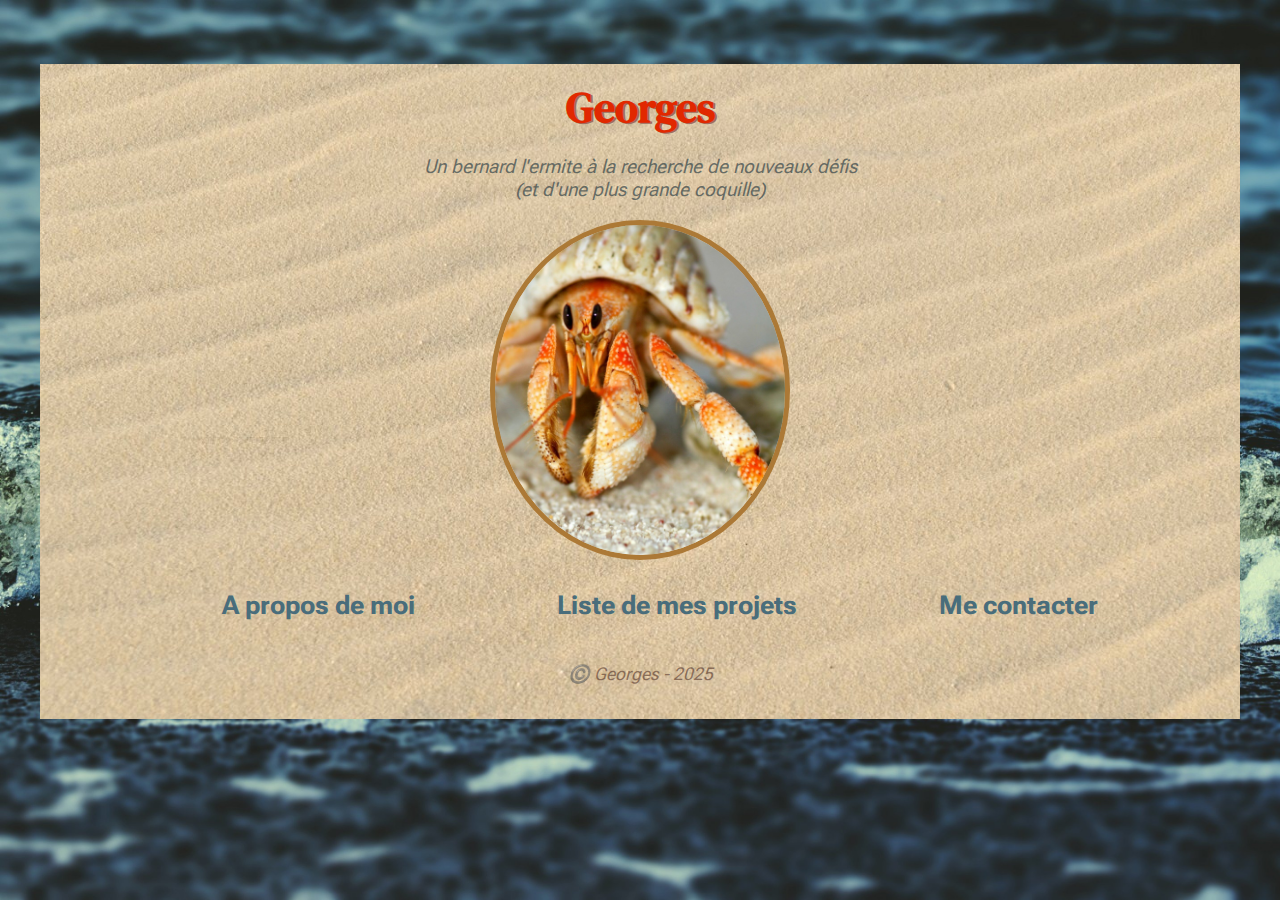
<file: index.html>
<!DOCTYPE html>
<html lang="fr">

<head>
    <meta charset="UTF-8">
    <meta name="viewport" content="width=device-width, initial-scale=1.0">
    <link rel="preconnect" href="https://fonts.googleapis.com">
    <link rel="preconnect" href="https://fonts.gstatic.com" crossorigin>
    <link href="https://fonts.googleapis.com/css2?family=DM+Serif+Text:ital@0;1&family=Roboto+Flex:opsz,wght@8..144,100..1000&display=swap" rel="stylesheet">
    <link rel="stylesheet" href="./css/style.css">
    <link rel="stylesheet" href="./css/style-index.css">
    <title>Georges</title>
</head>

<body>
    <header>
        <h1>Georges</h1>
        <p>Un bernard l'ermite à la recherche de nouveaux défis <br>
            (et d'une plus grande coquille)</p>
        <img src="./img/bernard-l-ermite.jpg" alt="photo de bernard-l-ermite">
    </header>

    <nav>
        <ul>
            <li><a href="./pages/moi.html">A propos de moi</a></li>
            <li><a href="./pages/projets.html">Liste de mes projets</a></li>
            <li><a href="./pages/contact.html">Me contacter</a></li>
        </ul>
    </nav>

    <footer>
        ©️ Georges - 2025
    </footer>
</body>

</html>
</file>
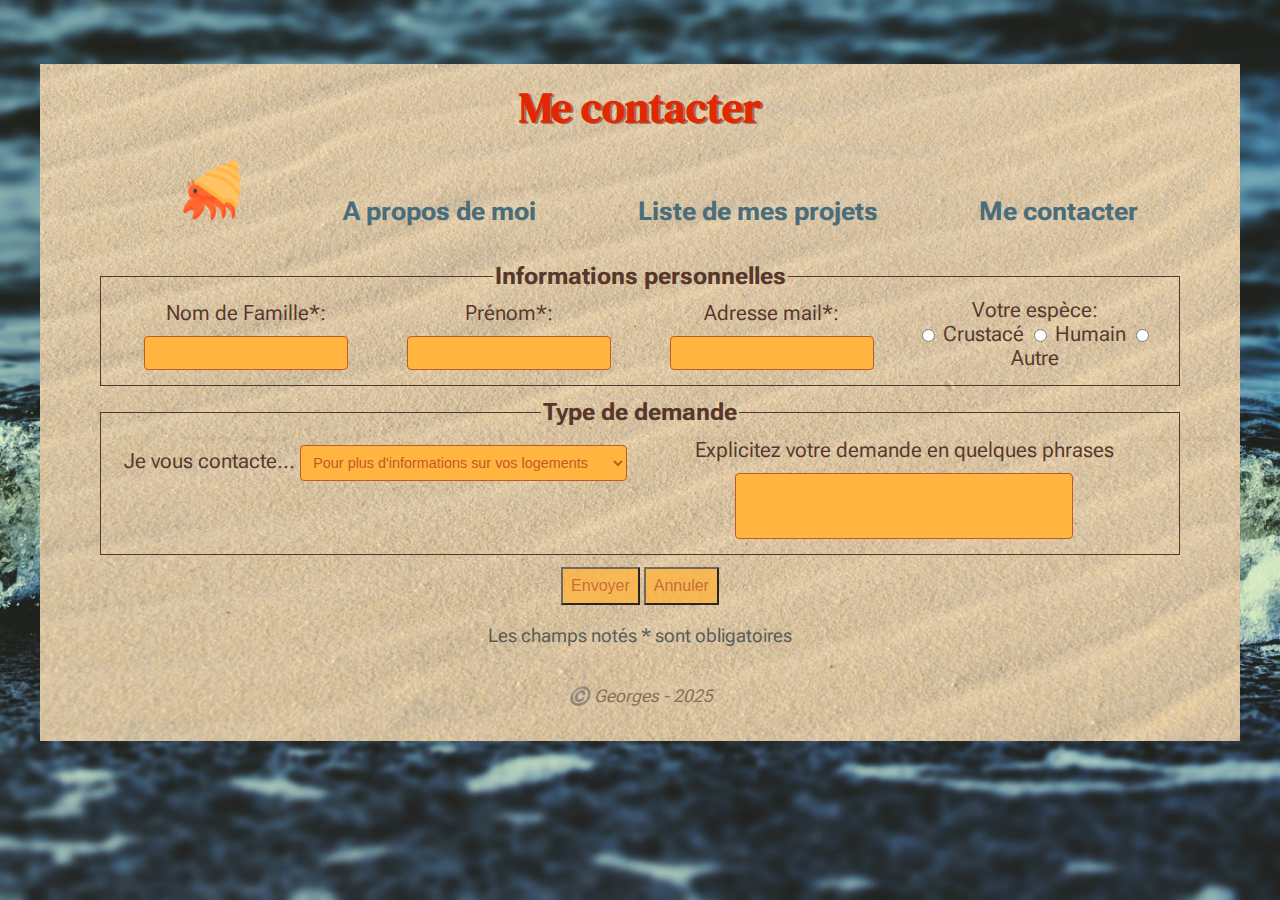
<file: contact.html>
<!DOCTYPE html>
<html lang="fr">

<head>
    <meta charset="UTF-8">
    <meta name="viewport" content="width=device-width, initial-scale=1.0">
    <link rel="preconnect" href="https://fonts.googleapis.com">
    <link rel="preconnect" href="https://fonts.gstatic.com" crossorigin>
    <link href="https://fonts.googleapis.com/css2?family=DM+Serif+Text:ital@0;1&family=Roboto+Flex:opsz,wght@8..144,100..1000&display=swap" rel="stylesheet">
    <link rel="stylesheet" href="../css/style.css">
    <link rel="stylesheet" href="../css/style-contact.css">

    <title>Me contacter</title>
</head>

<body>
    <header>
        <h1>Me contacter</h1>
    </header>

    <nav>
        <ul>
            <li>
                <a href="../index.html"><img src="../img/bernard-l-ermite-icone.png"
                        alt="icone d'un bernard l'ermite"></a>
            </li>
            <li><a href="./moi.html">A propos de moi</a></li>
            <li><a href="./projets.html">Liste de mes projets</a></li>
            <li><a href="./contact.html">Me contacter</a></li>
        </ul>
    </nav>

    <main>
        <form method="post">
            <fieldset>
                <legend>Informations personnelles</legend>
                <div class="champ">
                    <label for="lastname">Nom de Famille*:</label>
                    <input type="text" name="lastname" id="lastname" required>
                </div>
                <div class="champ">
                    <label for="firstname">Prénom*:</label>
                    <input type="text" name="firstname" id="firstname" required>
                </div>
                <div class="champ">
                    <label for="email">Adresse mail*:</label>
                    <input type="email" name="email" id="email" required>
                </div>
                <div class="champ radio">
                    Votre espèce:<br>
                    <input type="radio" name="espece" id="crustace" value="cr">
                    <label for="crustace">Crustacé</label>
                    <input type="radio" name="espece" id="humain" value="hu">
                    <label for="humain">Humain</label>
                    <input type="radio" name="espece" id="autre" value="au">
                    <label for="autre">Autre</label>
                </div>
            </fieldset>

            <fieldset>
                <legend>Type de demande</legend>
                <div class="champ">
                    <label for="raison">Je vous contacte...</label>
                    <select id="raison">
                        <option value="info">Pour plus d'informations sur vos logements</option>
                        <option value="louer">Parce que j'ai un logement disponible</option>
                        <option value="catch">Parce que je soutiens le catch marin amateur</option>
                        <option value="autre">Pour une autre raison</option>
                        </optgroup>
                    </select>
                </div>
                <div class="champ">
                    <label for="demande">Explicitez votre demande en quelques phrases</label>
                    <input type="textarea" name="demande" id="demande">
                </div>
            </fieldset>

            <div> <button>Envoyer</button>
                <button>Annuler</button>
                <p>Les champs notés * sont obligatoires</p>
            </div>
        </form>

    </main>

    <footer>
        ©️ Georges - 2025
    </footer>
</body>

</html>
</file>
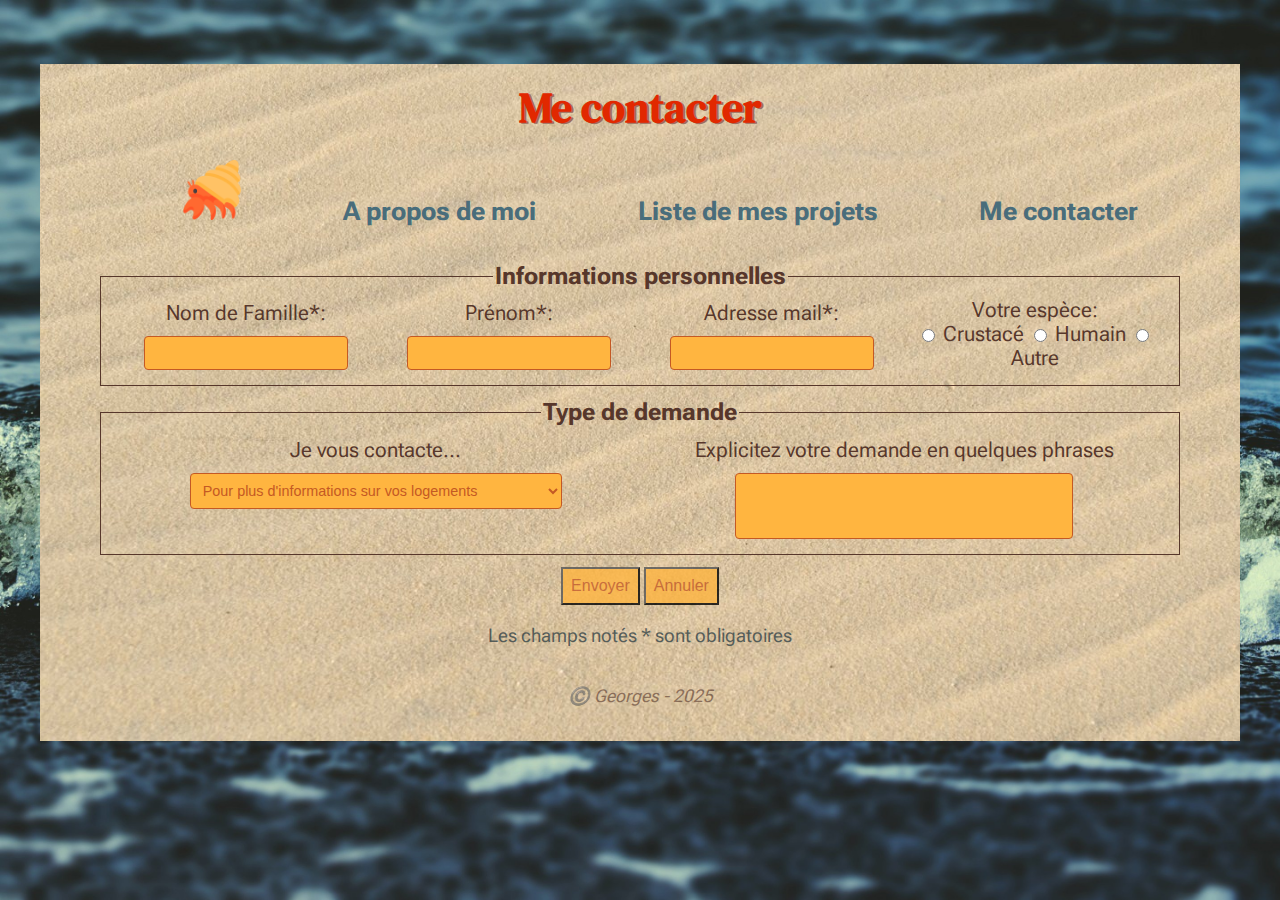
<file: pages/contact.html>
<!DOCTYPE html>
<html lang="fr">

<head>
    <meta charset="UTF-8">
    <meta name="viewport" content="width=device-width, initial-scale=1.0">
    <link rel="preconnect" href="https://fonts.googleapis.com">
    <link rel="preconnect" href="https://fonts.gstatic.com" crossorigin>
    <link href="https://fonts.googleapis.com/css2?family=DM+Serif+Text:ital@0;1&family=Roboto+Flex:opsz,wght@8..144,100..1000&display=swap" rel="stylesheet">
    <link rel="stylesheet" href="../css/style.css">
    <link rel="stylesheet" href="../css/style-contact.css">

    <title>Me contacter</title>
</head>

<body>
    <header>
        <h1>Me contacter</h1>
    </header>

    <nav>
        <ul>
            <li>
                <a href="../index.html"><img src="../img/bernard-l-ermite-icone.png"
                        alt="icone d'un bernard l'ermite"></a>
            </li>
            <li><a href="./moi.html">A propos de moi</a></li>
            <li><a href="./projets.html">Liste de mes projets</a></li>
            <li><a href="./contact.html">Me contacter</a></li>
        </ul>
    </nav>

    <main>
        <form method="post">
            <fieldset>
                <legend>Informations personnelles</legend>
                <div class="champ">
                    <label for="lastname">Nom de Famille*:</label>
                    <input type="text" name="lastname" id="lastname" required>
                </div>
                <div class="champ">
                    <label for="firstname">Prénom*:</label>
                    <input type="text" name="firstname" id="firstname" required>
                </div>
                <div class="champ">
                    <label for="email">Adresse mail*:</label>
                    <input type="email" name="email" id="email" required>
                </div>
                <div class="champ radio">
                    Votre espèce:<br>
                    <input type="radio" name="espece" id="crustace" value="cr">
                    <label for="crustace">Crustacé</label>
                    <input type="radio" name="espece" id="humain" value="hu">
                    <label for="humain">Humain</label>
                    <input type="radio" name="espece" id="autre" value="au">
                    <label for="autre">Autre</label>
                </div>
            </fieldset>

            <fieldset>
                <legend>Type de demande</legend>
                <div class="champ">
                    <label for="raison">Je vous contacte...</label>
                    <select id="raison">
                        <option value="info">Pour plus d'informations sur vos logements</option>
                        <option value="louer">Parce que j'ai un logement disponible</option>
                        <option value="catch">Parce que je suis aussi dans le catch marin amateur</option>
                        <option value="autre">Pour une autre raison</option>
                        </optgroup>
                    </select>
                </div>
                <div class="champ">
                    <label for="demande">Explicitez votre demande en quelques phrases</label>
                    <input type="textarea" name="demande" id="demande">
                </div>
            </fieldset>

            <div> <button>Envoyer</button>
                <button>Annuler</button>
                <p>Les champs notés * sont obligatoires</p>
            </div>
        </form>

    </main>

    <footer>
        ©️ Georges - 2025
    </footer>
</body>

</html>
</file>
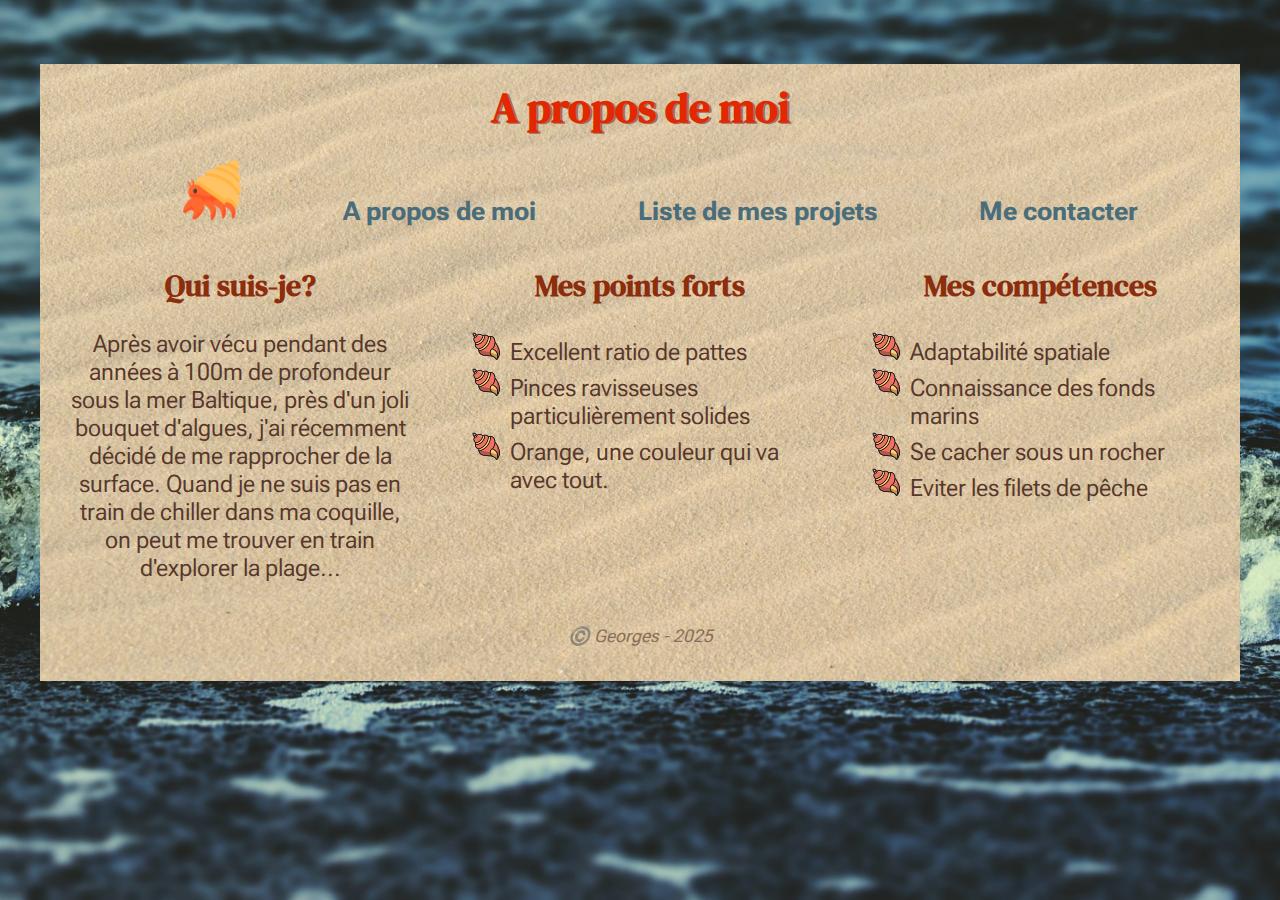
<file: pages/moi.html>
<!DOCTYPE html>
<html lang="fr">

<head>
    <meta charset="UTF-8">
    <meta name="viewport" content="width=device-width, initial-scale=1.0">
    <link rel="preconnect" href="https://fonts.googleapis.com">
    <link rel="preconnect" href="https://fonts.gstatic.com" crossorigin>
    <link href="https://fonts.googleapis.com/css2?family=DM+Serif+Text:ital@0;1&family=Roboto+Flex:opsz,wght@8..144,100..1000&display=swap" rel="stylesheet">
    <link rel="stylesheet" href="../css/style.css">
    <link rel="stylesheet" href="../css/style-moi.css">
    <title>A propos de moi</title>
</head>

<body>
    <header>
        <h1>A propos de moi</h1>
    </header>

    <nav>
        <ul>
            <li>
                <a href="../index.html"><img src="../img/bernard-l-ermite-icone.png"
                        alt="icone d'un bernard l'ermite"></a>
            </li>
            <li><a href="./moi.html">A propos de moi</a></li>
            <li><a href="./projets.html">Liste de mes projets</a></li>
            <li><a href="./contact.html">Me contacter</a></li>
        </ul>
    </nav>

    <main>
        <section>
            <h2>Qui suis-je?</h2>
            <p>Après avoir vécu pendant des années à 100m de profondeur sous la mer Baltique, près d'un joli
                bouquet d'algues, j'ai récemment décidé de me rapprocher de la surface. Quand je ne suis pas en train de
                chiller dans ma coquille, on peut me trouver en train d'explorer la plage...
            </p>
        </section>

        <section>
            <h2>Mes points forts</h2>
            <ul>
                <li>Excellent ratio de pattes</li>
                <li>Pinces ravisseuses particulièrement solides</li>
                <li>Orange, une couleur qui va avec tout.</li>
            </ul>
        </section>

        <section>
            <h2>Mes compétences</h2>
            <ul>
                <li>Adaptabilité spatiale</li>
                <li>Connaissance des fonds marins</li>
                <li>Se cacher sous un rocher</li>
                <li>Eviter les filets de pêche</li>
            </ul>
        </section>
    </main>

    <footer>
        ©️ Georges - 2025
    </footer>
</body>

</html>
</file>
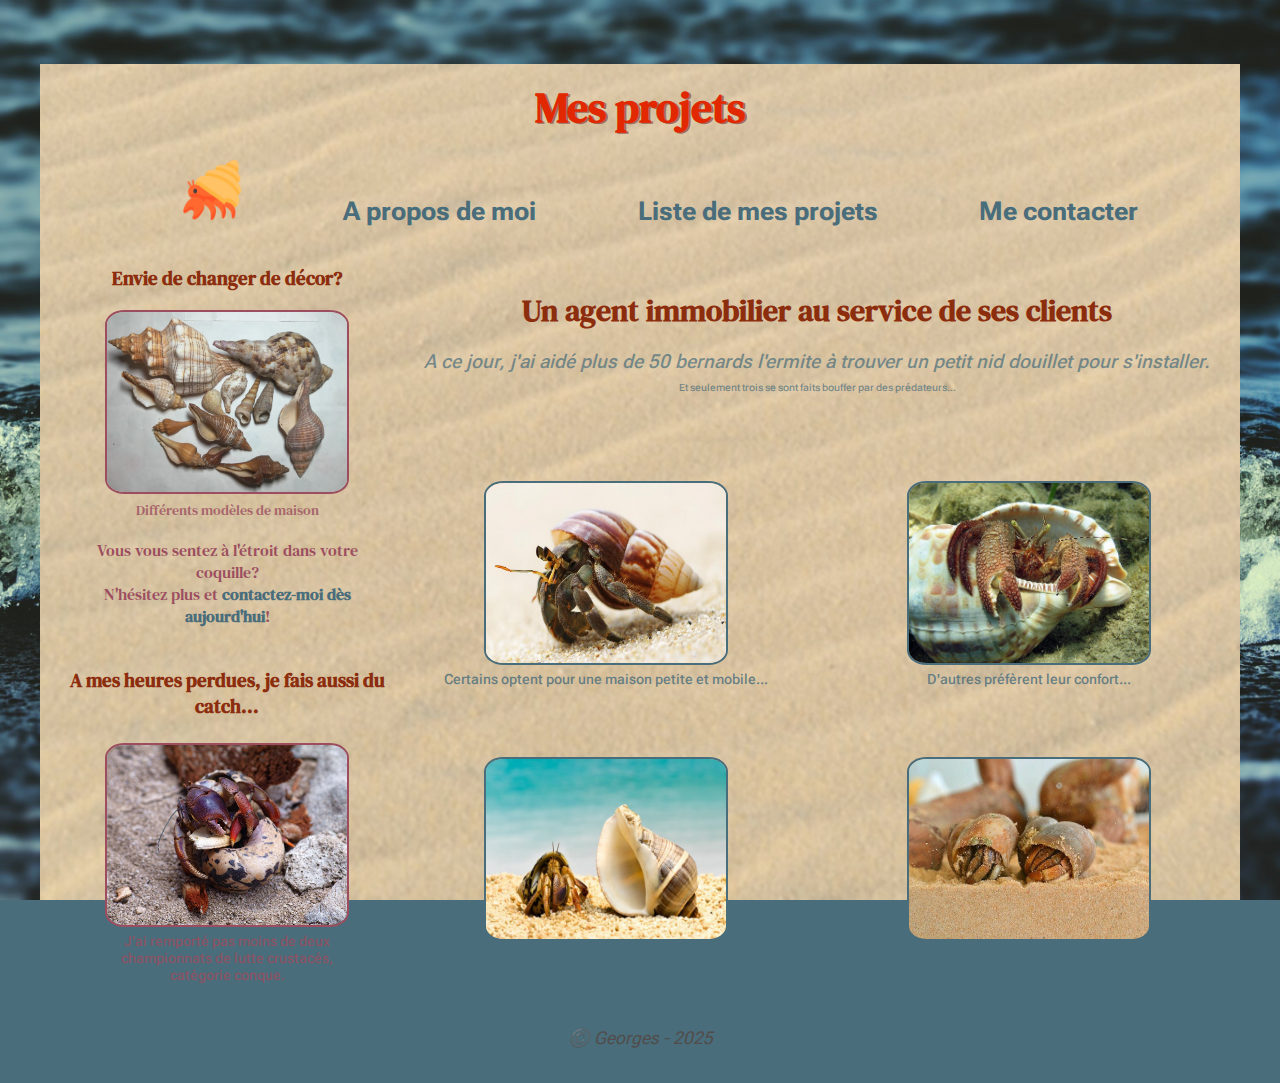
<file: pages/projets.html>
<!DOCTYPE html>
<html lang="fr">

<head>
    <meta charset="UTF-8">
    <meta name="viewport" content="width=device-width, initial-scale=1.0">
    <link rel="preconnect" href="https://fonts.googleapis.com">
    <link rel="preconnect" href="https://fonts.gstatic.com" crossorigin>
    <link
        href="https://fonts.googleapis.com/css2?family=DM+Serif+Text:ital@0;1&family=Roboto+Flex:opsz,wght@8..144,100..1000&display=swap"
        rel="stylesheet">
    <link rel="stylesheet" href="../css/style.css">
    <link rel="stylesheet" href="../css/style-projets.css">
    <title>Mes projets</title>
</head>

<body>
    <header>
        <h1>Mes projets</h1>
    </header>

    <nav>
        <ul>
            <li>
                <a href="../index.html"><img src="../img/bernard-l-ermite-icone.png"
                        alt="icone d'un bernard l'ermite"></a>
            </li>
            <li><a href="./moi.html">A propos de moi</a></li>
            <li><a href="./projets.html">Liste de mes projets</a></li>
            <li><a href="./contact.html">Me contacter</a></li>
        </ul>
    </nav>

    <main>
        <header>
            <h2>Un agent immobilier au service de ses clients</h2>
            <p>A ce jour, j'ai aidé plus de 50 bernards l'ermite à trouver un petit nid douillet pour s'installer.
                <br>
                <span>Et seulement trois se sont faits bouffer par des
                    prédateurs...</span>
            </p>
        </header>
        <article>
            <figure>
                <img src="../img/agent-immobilier-1.jpg" alt="un bernard l'ermite">
                <figcaption>Certains optent pour une maison petite et mobile...</figcaption>
            </figure>
            <figure>
                <img src="../img/agent-immobilier-2.jpg" alt="un autre bernard l'ermite">
                <figcaption>D'autres préfèrent leur confort...</figcaption>
            </figure>
            <figure>
                <img src="../img/agent-immobilier-3.jpg" alt="un petit bernard l'ermite à côté d'une grosse coquille">
                <figcaption>D'autres encore aiment varier les plaisirs...</figcaption>
            </figure>
            <figure>
                <img src="../img/agent-immobilier-4.jpg" alt="DEUX bernards l'ermite">
                <figcaption>Et parfois, on emménage à deux.</figcaption>
            </figure>
        </article>
    </main>

    <aside>
        <div>
            <h3>Envie de changer de décor? <h3>
                    <figure>
                        <img src="../img/coquilles.jpg" alt="coquillages vides">
                        <figcaption>Différents modèles de maison</figcaption>
                    </figure>
                    <p>Vous vous sentez à l'étroit dans votre coquille?<br>
                        N'hésitez plus et <a href="./contact.html">contactez-moi dès aujourd'hui</a>!
                    </p>
        </div>
        <div>
            <h3>A mes heures perdues, je fais aussi du catch...</h3>
            <figure>
                <img src="../img/un-combat-de-titans.jpg" alt="deux bernards l'ermite qui se battent">
                <figcaption>J'ai remporté pas moins de deux championnats de lutte crustacés, catégorie conque.
                </figcaption>
            </figure>
        </div>
    </aside>

    <footer>
        ©️ Georges - 2025
    </footer>
</body>

</html>
</file>
<file: css/style.css>
html {
    background: url("../img/mer.jpg") #496d7b fixed;
    background-size: cover;
    color: #57372b;
    height: 100vh;
}

body {
    background: url("../img/sable-texture.jpg") #e3e0cf fixed;
    background-size: cover;
    color: #354549;
    display: grid;
    font-family: "Roboto Flex", serif;
    font-size: 1.5rem;
    margin: 5% auto;
    text-align: center;
    width: 75%;
}


/* Balises sémantiques */

footer {
    color: #57372b;
    font-size: 1.1rem;
    font-style: italic;
    margin-bottom: 15px;
    opacity: 0.6;
    padding: 20px;
    text-align: center;
}

header>img {
    border: #ac7936 5px solid;
    border-radius: 50%;
    width: 290px;
}

main {
    display: grid;
}


/* Navigation */

a {
    color: #496d7b;
    font-size: 1.6rem;
    font-weight: bold;
    text-decoration: none;
}

a>img {
    height: 60px;
}

a:hover {
    background-color: #496d7b;
    color: #e3e0cf;
    font-weight: bold;
}

nav>ul {
    display: flex;
    align-items: baseline;
    justify-content: space-evenly;
}

nav ul>li {
    list-style-type: none;
}


/* Polices */

h1,
h2,
h3 {
    font-family: "DM Serif Text", serif;
    margin: 15px 5px 0;
    text-align: center;
}

h1 {
    color: #e12800;
    font-size: 2.6rem;
    text-shadow: #9e6d5d 2px 1px;
}

h2 {
    color: #8c2d0e;
    font-size: 1.9rem;
}

h3 {
    color: #8c2d0e;
    font-size: 1.2rem;
}

header>p {
    font-size: 1.2rem;
    font-style: italic;
    opacity: 0.7;
}


/* Responsive */

@media screen and (max-width:1600px) {
    body {
        width: 1350px;
    }
}

@media screen and (max-width:1400px) {
    body {
        width: 1200px;
    }
}

@media screen and (max-width:1200px) {
    body {
        width: 960px;
    }
}

@media screen and (max-width:992px) {
    body {
        width: 850px;
    }

    header>img {
        width: 250px;
    }
}

@media screen and (max-width:768px) {

    html {
        background: url("../img/sable-texture.jpg") #e3e0cf fixed;
        background-size: cover;
    }

    body {
        background: none;
        width: 500px;
        font-size: 1.1rem;
    }

    nav>ul {
        flex-direction: column;
        align-items: center;
    }
}

@media screen and (max-width:576px) {
    body {
        width: 100%;
    }
}
</file>
<file: css/style-index.css>
@media screen and (max-width:768px) {
    body {
        grid-template-columns: 1fr;
        grid-template-rows: 3fr 1fr 1fr;
    }

    a {
        font-size: 1.5rem;
    }

    header>img {

        margin: 30px auto 0 auto;
    }

    ul>li {
        padding: 10px 0;
    }
}
</file>
<file: css/style-contact.css>
/* Elements du formulaire */

button {
    background-color: #ffb540;
    color: #c45924;
    font-size: 1rem;
    padding: 8px;
}

button:hover {
    background-color: #c45924;
    color: #ffb540;
}

div.champ {
    min-width: 20rem;
}

fieldset {
    border: 1px solid #57372b;
    color: #57372b;
    display: grid;
}

fieldset,
form>div {
    margin: 1% 5%;
}

form>div {
    opacity: 0.8;
    font-size: 1.2rem;
}


input[type="radio"] {
    margin-top: -2px;
    vertical-align: middle;
}

input[type=textarea] {
    min-height: 3rem;
    min-width: 20rem;
}

input,
select {
    background-color: #ffb540;
    border: 1px solid #c45924;
    border-radius: 4px;
    color: #c45924;
    font-size: 0.9rem;
    padding: 8px;
    margin-top: 10px;
}

label,
div.radio {
    font-size: 1.3rem;
}

legend {
    font-weight: bold;
}


/* Responsive */

@media screen and (min-width:1400px) {

    div.champ {
        min-width: 25rem;
    }

    fieldset,
    form>div {
        margin: 2% 5%;
    }

    input,
    select {
        font-size: 1rem;
    }

    input[type=textarea] {
        min-height: 3rem;
        min-width: 20rem;
    }
}

@media screen and (min-width:992px) {

    div.champ {
        min-width: 12rem;
    }

    fieldset:first-of-type {
        grid-template-columns: repeat(4, 1fr);
        grid-template-rows: auto;
        column-gap: 10px;
        row-gap: 15px;
    }

    fieldset:last-of-type {
        grid-template-columns: repeat(2, 1fr);
        grid-template-rows: auto;
        gap: 15px;
    }
}
</file>
<file: css/style-moi.css>
/* Navigation */

section ul>li{
    list-style:url("../img/coquillage-icone.png");
    text-align: left;
}


/* Responsive */

main {
    color: #57372b;
    grid-template-columns: repeat(3,1fr);
    grid-template-rows:  auto; 
}

main section{
    align-self:baseline;
    display: grid;
    padding: 0 30px;
}

@media screen and (max-width:992px) {
    main {
        grid-template-columns: repeat(2,1fr);
        grid-template-rows:  auto; 
    }
    section ul>li{
        text-align: left;
    }
}

@media screen and (max-width:768px) {
    main {
        grid-template-columns: 1fr;
        grid-template-rows:  auto; 
        padding: 0 25px;
    }
}
</file>
<file: css/style-projets.css>
body {
    background: url("../img/sable-texture-blurred.png") #e3e0cf fixed;
    background-size: cover;
}

/* Balises sémantiques */

aside {
    padding-left: 20px;
    text-align: center;
}


/* Images */

article figure>img {
    border-color: #496d7b;
}

aside figure>img {
    border-color: #9c4e60;
}

figure>img {
    border: solid 2px;
    border-radius: 8%;
    height: 180px;
    width: 240px;
}


/* Police */

aside figcaption {
    color: #9c4e60;
}

figcaption {
    color: #496d7b;
    font-size: 0.9rem;
    font-weight: 500;
    opacity: 0.8;
    text-align: center;
}

figure+p {
    color: #9c4e60;
    font-weight: 400;
    margin: 0;
    padding: 0 25px 25px;
}

p,
p>a {
    font-size: 1rem;
}

p {
    color: #496d7b;
    font-weight: 500;
    padding: 0 25px;
}

span {
    font-size: 0.6rem;
    font-style: normal;
}


/* Responsive */

@media screen and (min-width:810px) {

    /* Grid 1er niveau */
    body {
        grid-template-columns: 1fr 5fr;
    }

    aside {
        grid-column-start: 1;
        grid-row-start: 3;
    }

    footer {
        grid-column: 1/3;
        grid-row-start: 4;
    }

    header {
        grid-column: 1/3;
    }

    main {
        margin-top: 25px;
        grid-column-start: 2;
        grid-row-start: 3;
        grid-template-columns: repeat(2, 1fr);
        grid-template-rows: auto;
    }

    nav {
        grid-column: 1/3;
    }

    /* Grid 2e niveau */

    article>figure:nth-of-type(even) {
        grid-column-start: 2;
    }

    article>figure:nth-of-type(odd) {
        grid-column-start: 1;
    }

    main>article {
        display: grid;
        grid-column: 1/3;
        grid-row-start: 2;
        grid-template-columns: repeat(2, 1fr);
        grid-template-rows: repeat(2, 1fr);
    }

    main>header {
        grid-column-start: 1/3;
        grid-row-start: 1;
    }

    /* Images */

    article figure>img,
    aside figure>img {
        height: 135px;
        width: 180px;
    }

    @media screen and (min-width:1200px) {

        article figure>img,
        aside figure>img {
            height: 180px;
            width: 240px;
        }
    }

    @media screen and (min-width:1400px) {

        article figure>img,
        aside figure>img {
            height: 195px;
            width: 260px;
        }
    }

    @media screen and (min-width:1600px) {

        article figure>img,
        aside figure>img {
            height: 240px;
            width: 320px;
        }
    }
}
</file>
